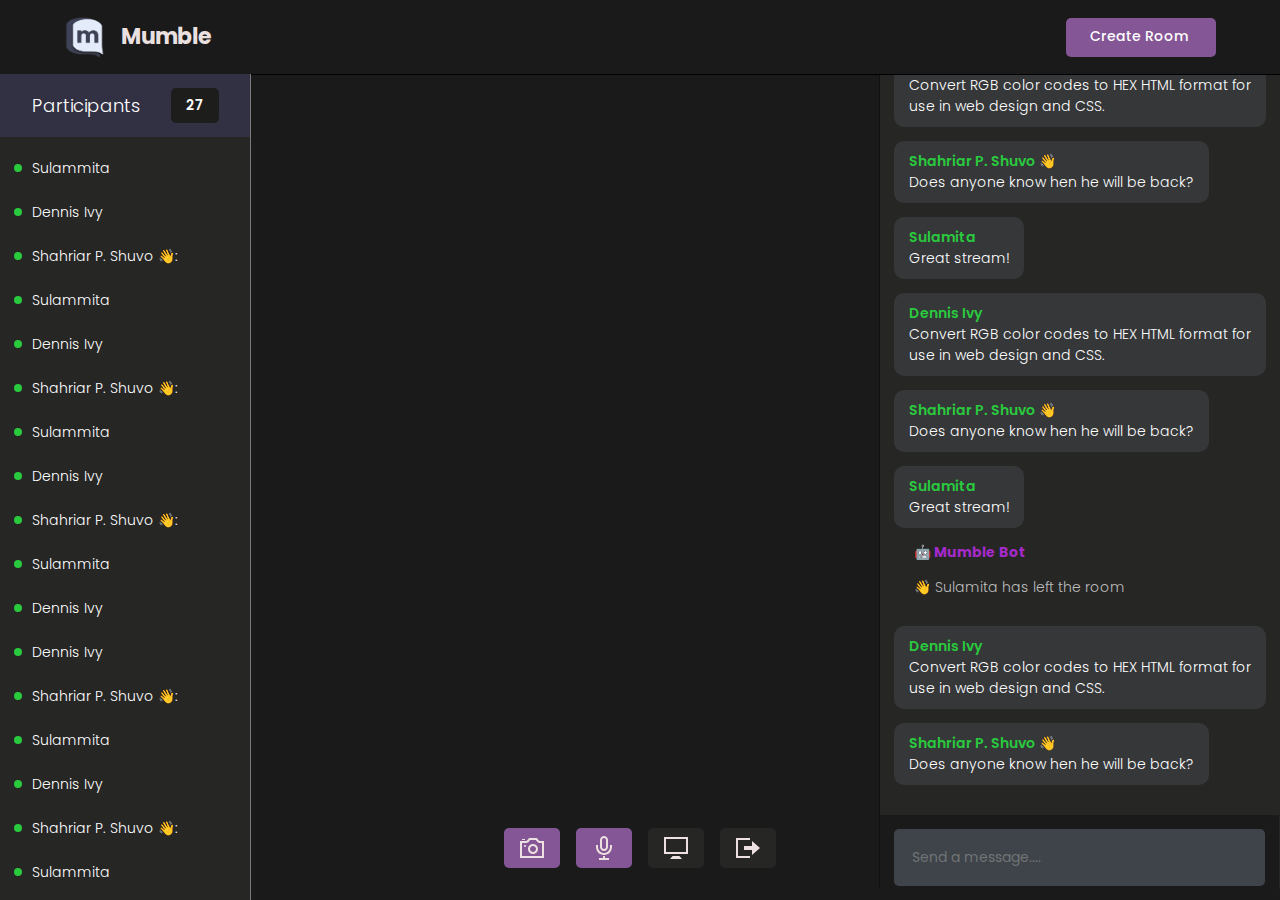
<file: index.html>
<!DOCTYPE html>
<html>
<head>
    <meta charset='utf-8'>
    <meta http-equiv='X-UA-Compatible' content='IE=edge'>
    <title>Room</title>
    <meta name='viewport' content='width=device-width, initial-scale=1'>
    <link rel='stylesheet' type='text/css' media='screen' href='styles/main.css'>

    <link rel='stylesheet' type='text/css' media='screen' href='styles/room.css'>
</head>
<body>

    <header id="nav">
       <div class="nav--list">
            <button id="members__button">
               <svg width="24" height="24" xmlns="http://www.w3.org/2000/svg" fill-rule="evenodd" clip-rule="evenodd"><path d="M24 18v1h-24v-1h24zm0-6v1h-24v-1h24zm0-6v1h-24v-1h24z" fill="#ede0e0"><path d="M24 19h-24v-1h24v1zm0-6h-24v-1h24v1zm0-6h-24v-1h24v1z"/></svg>
            </button>
            <a href="lobby.html"/>
                <h3 id="logo">
                    <img src="./images/logo.png" alt="Site Logo">
                    <span>Mumble</span>
                </h3>
            </a>
       </div>

        <div id="nav__links">
            <button id="chat__button"><svg width="24" height="24" xmlns="http://www.w3.org/2000/svg" fill-rule="evenodd" fill="#ede0e0" clip-rule="evenodd"><path d="M24 20h-3v4l-5.333-4h-7.667v-4h2v2h6.333l2.667 2v-2h3v-8.001h-2v-2h4v12.001zm-15.667-6l-5.333 4v-4h-3v-14.001l18 .001v14h-9.667zm-6.333-2h3v2l2.667-2h8.333v-10l-14-.001v10.001z"/></svg></button>
            <!-- <a class="nav__link" href="/">
                Lobby
                <svg xmlns="http://www.w3.org/2000/svg" width="24" height="24" fill="#ede0e0" viewBox="0 0 24 24"><path d="M20 7.093v-5.093h-3v2.093l3 3zm4 5.907l-12-12-12 12h3v10h7v-5h4v5h7v-10h3zm-5 8h-3v-5h-8v5h-3v-10.26l7-6.912 7 6.99v10.182z"/></svg>
            </a> -->
            <a class="nav__link" id="create__room__btn" href="lobby.html">
                Create Room
               <svg xmlns="http://www.w3.org/2000/svg" width="24" height="24" fill="#ede0e0" viewBox="0 0 24 24"><path d="M12 0c-6.627 0-12 5.373-12 12s5.373 12 12 12 12-5.373 12-12-5.373-12-12-12zm6 13h-5v5h-2v-5h-5v-2h5v-5h2v5h5v2z"/></svg>
            </a>
        </div>
    </header>

    <main class="container">
        <div id="room__container">
            <section id="members__container">

            <div id="members__header">
                <p>Participants</p>
                <strong id="members__count">27</strong>
            </div>

            <div id="member__list">
                <div class="member__wrapper" id="member__1__wrapper">
                    <span class="green__icon"></span>
                    <p class="member_name">Sulammita</p>
                </div>

                <div class="member__wrapper" id="member__2__wrapper">
                    <span class="green__icon"></span>
                    <p class="member_name">Dennis Ivy</p>
                </div>

                <div class="member__wrapper" id="member__2__wrapper">
                    <span class="green__icon"></span>
                    <p class="member_name">Shahriar P. Shuvo 👋:</p>
                </div>

                <div class="member__wrapper" id="member__1__wrapper">
                    <span class="green__icon"></span>
                    <p class="member_name">Sulammita</p>
                </div>

                <div class="member__wrapper" id="member__2__wrapper">
                    <span class="green__icon"></span>
                    <p class="member_name">Dennis Ivy</p>
                </div>

                <div class="member__wrapper" id="member__2__wrapper">
                    <span class="green__icon"></span>
                    <p class="member_name">Shahriar P. Shuvo 👋:</p>
                </div>

                <div class="member__wrapper" id="member__1__wrapper">
                    <span class="green__icon"></span>
                    <p class="member_name">Sulammita</p>
                </div>

                <div class="member__wrapper" id="member__2__wrapper">
                    <span class="green__icon"></span>
                    <p class="member_name">Dennis Ivy</p>
                </div>

                <div class="member__wrapper" id="member__2__wrapper">
                    <span class="green__icon"></span>
                    <p class="member_name">Shahriar P. Shuvo 👋:</p>
                </div>

                <div class="member__wrapper" id="member__1__wrapper">
                    <span class="green__icon"></span>
                    <p class="member_name">Sulammita</p>
                </div>

                <div class="member__wrapper" id="member__2__wrapper">
                    <span class="green__icon"></span>
                    <p class="member_name">Dennis Ivy</p>
                </div>
                <div class="member__wrapper" id="member__2__wrapper">
                    <span class="green__icon"></span>
                    <p class="member_name">Dennis Ivy</p>
                </div>

                <div class="member__wrapper" id="member__2__wrapper">
                    <span class="green__icon"></span>
                    <p class="member_name">Shahriar P. Shuvo 👋:</p>
                </div>

                <div class="member__wrapper" id="member__1__wrapper">
                    <span class="green__icon"></span>
                    <p class="member_name">Sulammita</p>
                </div>

                <div class="member__wrapper" id="member__2__wrapper">
                    <span class="green__icon"></span>
                    <p class="member_name">Dennis Ivy</p>
                </div>

                <div class="member__wrapper" id="member__2__wrapper">
                    <span class="green__icon"></span>
                    <p class="member_name">Shahriar P. Shuvo 👋:</p>
                </div>

                <div class="member__wrapper" id="member__1__wrapper">
                    <span class="green__icon"></span>
                    <p class="member_name">Sulammita</p>
                </div>

                <div class="member__wrapper" id="member__2__wrapper">
                    <span class="green__icon"></span>
                    <p class="member_name">Dennis Ivy</p>
                </div>

                <div class="member__wrapper" id="member__2__wrapper">
                    <span class="green__icon"></span>
                    <p class="member_name">Shahriar P. Shuvo 👋:</p>
                </div>

                <div class="member__wrapper" id="member__1__wrapper">
                    <span class="green__icon"></span>
                    <p class="member_name">Sulammita</p>
                </div>

                <div class="member__wrapper" id="member__2__wrapper">
                    <span class="green__icon"></span>
                    <p class="member_name">Dennis Ivy</p>
                </div>
                <div class="member__wrapper" id="member__2__wrapper">
                    <span class="green__icon"></span>
                    <p class="member_name">Dennis Ivy</p>
                </div>
            </div>

            </section>
            <section id="stream__container">

                <div id="stream__box"></div>

                <div id="streams__container"></div>
                <div class="stream__actions">
                    <button id="camera-btn" class="active">
                        <svg xmlns="http://www.w3.org/2000/svg" width="24" height="24" viewBox="0 0 24 24"><path d="M5 4h-3v-1h3v1zm10.93 0l.812 1.219c.743 1.115 1.987 1.781 3.328 1.781h1.93v13h-20v-13h3.93c1.341 0 2.585-.666 3.328-1.781l.812-1.219h5.86zm1.07-2h-8l-1.406 2.109c-.371.557-.995.891-1.664.891h-5.93v17h24v-17h-3.93c-.669 0-1.293-.334-1.664-.891l-1.406-2.109zm-11 8c0-.552-.447-1-1-1s-1 .448-1 1 .447 1 1 1 1-.448 1-1zm7 0c1.654 0 3 1.346 3 3s-1.346 3-3 3-3-1.346-3-3 1.346-3 3-3zm0-2c-2.761 0-5 2.239-5 5s2.239 5 5 5 5-2.239 5-5-2.239-5-5-5z"/></svg>
                    </button>
                    <button id="mic-btn" class="active">
                        <svg xmlns="http://www.w3.org/2000/svg" width="24" height="24" viewBox="0 0 24 24"><path d="M12 2c1.103 0 2 .897 2 2v7c0 1.103-.897 2-2 2s-2-.897-2-2v-7c0-1.103.897-2 2-2zm0-2c-2.209 0-4 1.791-4 4v7c0 2.209 1.791 4 4 4s4-1.791 4-4v-7c0-2.209-1.791-4-4-4zm8 9v2c0 4.418-3.582 8-8 8s-8-3.582-8-8v-2h2v2c0 3.309 2.691 6 6 6s6-2.691 6-6v-2h2zm-7 13v-2h-2v2h-4v2h10v-2h-4z"/></svg>
                    </button>
                    <button id="screen-btn">
                        <svg xmlns="http://www.w3.org/2000/svg" width="24" height="24" viewBox="0 0 24 24"><path d="M0 1v17h24v-17h-24zm22 15h-20v-13h20v13zm-6.599 4l2.599 3h-12l2.599-3h6.802z"/></svg>
                    </button>
                    <button id="leave-btn">
                        <svg xmlns="http://www.w3.org/2000/svg" width="24" height="24" viewBox="0 0 24 24"><path d="M16 10v-5l8 7-8 7v-5h-8v-4h8zm-16-8v20h14v-2h-12v-16h12v-2h-14z"/></svg>
                    </button>
                </div>
            </section>

            <section id="messages__container">

                <div id="messages">
                    <div class="message__wrapper">
                        <div class="message__body__bot">
                            <strong class="message__author__bot">🤖 Mumble Bot</strong>
                            <p class="message__text__bot">Welcome to the room, Don't be shy, say hello!</p>
                        </div>
                    </div>

                    <div class="message__wrapper">
                        <div class="message__body__bot">
                            <strong class="message__author__bot">🤖 Mumble Bot</strong>
                            <p class="message__text__bot">Dennis Ivy just entered the room!</p>
                        </div>
                    </div>

                    <div class="message__wrapper">
                        <div class="message__body">
                            <strong class="message__author">Dennis Ivy</strong>
                            <p class="message__text">Does anyone know hen he will be back?</p>
                        </div>
                    </div>

                    <div class="message__wrapper">
                        <div class="message__body__bot">
                            <strong class="message__author__bot">🤖 Mumble Bot</strong>
                            <p class="message__text__bot">Sulamita  just entered the room!</p>
                        </div>
                    </div>

                    <div class="message__wrapper">
                        <div class="message__body__bot">
                            <strong class="message__author__bot">🤖 Mumble Bot</strong>
                            <p class="message__text__bot">Shahriar P. Shuvo  just entered the room!</p>
                        </div>
                    </div>

                    <div class="message__wrapper">
                        
                        <div class="message__body">
                            <strong class="message__author">Sulamita</strong>  
                            <p class="message__text"> Great stream!</p>
                        </div>
                    </div>

                    <div class="message__wrapper">
                        
                        <div class="message__body">
                            <strong class="message__author">Dennis Ivy</strong>  
                            <p class="message__text"> Convert RGB color 
                                codes to HEX HTML format for use 
                                in web design and CSS.</p>
                        </div>
                    </div>

                    <div class="message__wrapper">
                        
                        <div class="message__body">
                            <strong class="message__author">Shahriar P. Shuvo 👋</strong>  
                            <p class="message__text">Does 
                                anyone know hen he will be 
                                back?</p>
                        </div>
                    </div>
                    <div class="message__wrapper">
                         
                        <div class="message__body">
                            <strong class="message__author">Sulamita</strong> 
                            <p class="message__text">Great stream!</p>
                        </div>
                    </div>

                    <div class="message__wrapper">
                        
                        <div class="message__body">
                            <strong class="message__author">Dennis Ivy</strong>   
                            <p class="message__text">Convert RGB color 
                                codes to HEX HTML format for use 
                                in web design and CSS.</p>
                        </div>
                    </div>

                    <div class="message__wrapper">        
                        <div class="message__body">
                            <strong class="message__author">Shahriar P. Shuvo 👋</strong>
                            <p class="message__text">Does 
                                anyone know hen he will be 
                                back?</p>
                        </div>
                    </div>

                    <div class="message__wrapper">
                        <div class="message__body">
                            <strong class="message__author">Sulamita</strong>
                            <p class="message__text">Great stream!</p>
                        </div>
                    </div>

                    <div class="message__wrapper">
                        <div class="message__body__bot">
                            <strong class="message__author__bot">🤖 Mumble Bot</strong>
                            <p class="message__text__bot">👋 Sulamita  has left the room</p>
                        </div>
                    </div>

                    <div class="message__wrapper">
                        
                        <div class="message__body">
                            <strong class="message__author">Dennis Ivy</strong>
                            <p class="message__text">Convert RGB color 
                                codes to HEX HTML format for use 
                                in web design and CSS.</p>
                        </div>
                    </div>

                    <div class="message__wrapper">
                        <div class="message__body">
                            <strong class="message__author">Shahriar P. Shuvo 👋</strong>
                            <p class="message__text">Does 
                                anyone know hen he will be 
                                back?</p>
                        </div>
                    </div>
                </div>

                <form id="message__form">
                    <input type="text" name="message" placeholder="Send a message...." />
                </form>

            </section>
        </div>
    </main>
    
</body>
<script type="text/javascript" src="js/AgoraRTC_N-4.13.0.js"></script>
<script type="text/javascript" src="js/room.js"></script>
<script type="text/javascript" src="js/room_rtc.js"></script>
</html>
</file>
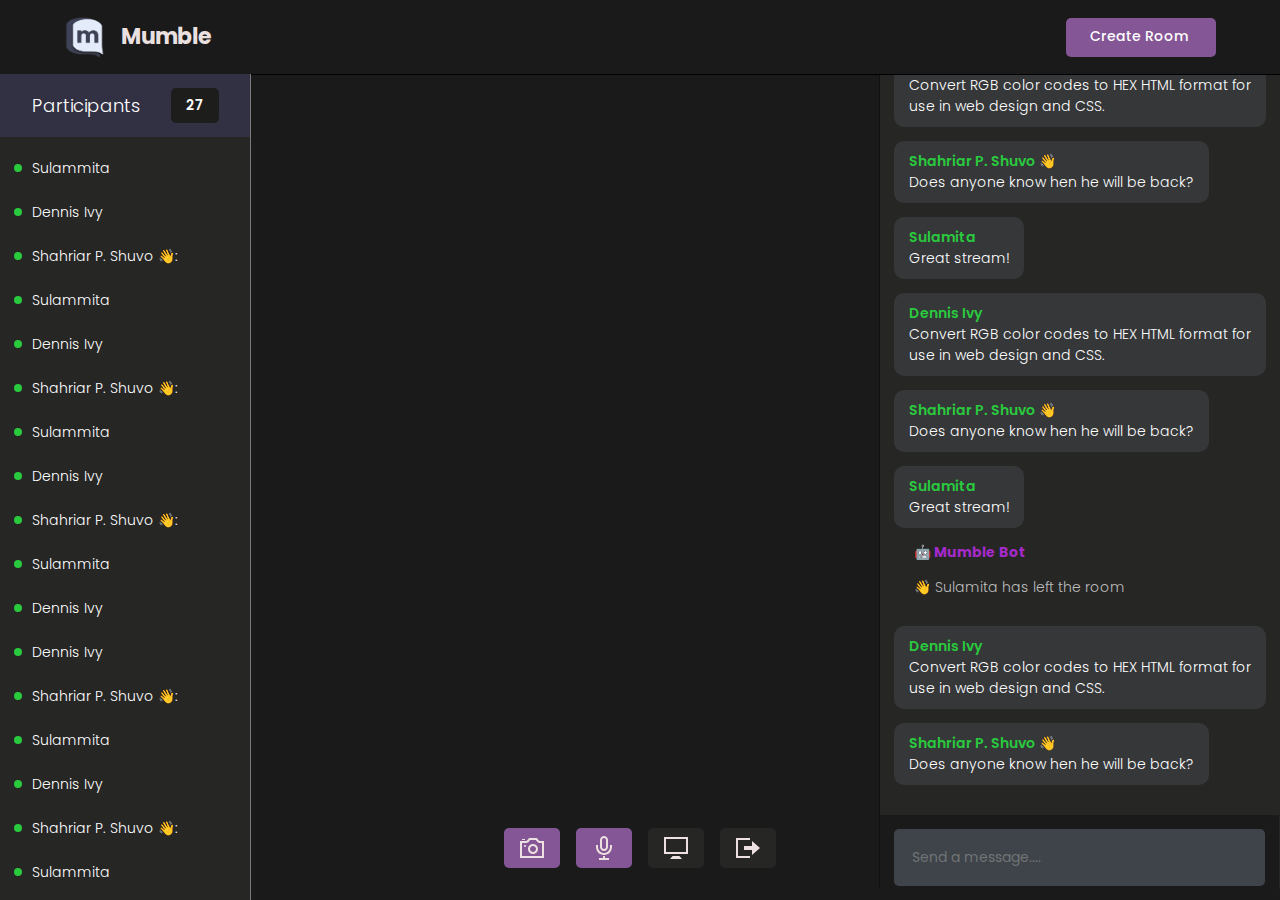
<file: room.html>
<!DOCTYPE html>
<html>
<head>
    <meta charset='utf-8'>
    <meta http-equiv='X-UA-Compatible' content='IE=edge'>
    <title>Room</title>
    <meta name='viewport' content='width=device-width, initial-scale=1'>
    <link rel='stylesheet' type='text/css' media='screen' href='styles/main.css'>

    <link rel='stylesheet' type='text/css' media='screen' href='styles/room.css'>
</head>
<body>

    <header id="nav">
       <div class="nav--list">
            <button id="members__button">
               <svg width="24" height="24" xmlns="http://www.w3.org/2000/svg" fill-rule="evenodd" clip-rule="evenodd"><path d="M24 18v1h-24v-1h24zm0-6v1h-24v-1h24zm0-6v1h-24v-1h24z" fill="#ede0e0"><path d="M24 19h-24v-1h24v1zm0-6h-24v-1h24v1zm0-6h-24v-1h24v1z"/></svg>
            </button>
            <a href="lobby.html"/>
                <h3 id="logo">
                    <img src="./images/logo.png" alt="Site Logo">
                    <span>Mumble</span>
                </h3>
            </a>
       </div>

        <div id="nav__links">
            <button id="chat__button"><svg width="24" height="24" xmlns="http://www.w3.org/2000/svg" fill-rule="evenodd" fill="#ede0e0" clip-rule="evenodd"><path d="M24 20h-3v4l-5.333-4h-7.667v-4h2v2h6.333l2.667 2v-2h3v-8.001h-2v-2h4v12.001zm-15.667-6l-5.333 4v-4h-3v-14.001l18 .001v14h-9.667zm-6.333-2h3v2l2.667-2h8.333v-10l-14-.001v10.001z"/></svg></button>
            <!-- <a class="nav__link" href="/">
                Lobby
                <svg xmlns="http://www.w3.org/2000/svg" width="24" height="24" fill="#ede0e0" viewBox="0 0 24 24"><path d="M20 7.093v-5.093h-3v2.093l3 3zm4 5.907l-12-12-12 12h3v10h7v-5h4v5h7v-10h3zm-5 8h-3v-5h-8v5h-3v-10.26l7-6.912 7 6.99v10.182z"/></svg>
            </a> -->
            <a class="nav__link" id="create__room__btn" href="lobby.html">
                Create Room
               <svg xmlns="http://www.w3.org/2000/svg" width="24" height="24" fill="#ede0e0" viewBox="0 0 24 24"><path d="M12 0c-6.627 0-12 5.373-12 12s5.373 12 12 12 12-5.373 12-12-5.373-12-12-12zm6 13h-5v5h-2v-5h-5v-2h5v-5h2v5h5v2z"/></svg>
            </a>
        </div>
    </header>

    <main class="container">
        <div id="room__container">
            <section id="members__container">

            <div id="members__header">
                <p>Participants</p>
                <strong id="members__count">27</strong>
            </div>

            <div id="member__list">
                <div class="member__wrapper" id="member__1__wrapper">
                    <span class="green__icon"></span>
                    <p class="member_name">Sulammita</p>
                </div>

                <div class="member__wrapper" id="member__2__wrapper">
                    <span class="green__icon"></span>
                    <p class="member_name">Dennis Ivy</p>
                </div>

                <div class="member__wrapper" id="member__2__wrapper">
                    <span class="green__icon"></span>
                    <p class="member_name">Shahriar P. Shuvo 👋:</p>
                </div>

                <div class="member__wrapper" id="member__1__wrapper">
                    <span class="green__icon"></span>
                    <p class="member_name">Sulammita</p>
                </div>

                <div class="member__wrapper" id="member__2__wrapper">
                    <span class="green__icon"></span>
                    <p class="member_name">Dennis Ivy</p>
                </div>

                <div class="member__wrapper" id="member__2__wrapper">
                    <span class="green__icon"></span>
                    <p class="member_name">Shahriar P. Shuvo 👋:</p>
                </div>

                <div class="member__wrapper" id="member__1__wrapper">
                    <span class="green__icon"></span>
                    <p class="member_name">Sulammita</p>
                </div>

                <div class="member__wrapper" id="member__2__wrapper">
                    <span class="green__icon"></span>
                    <p class="member_name">Dennis Ivy</p>
                </div>

                <div class="member__wrapper" id="member__2__wrapper">
                    <span class="green__icon"></span>
                    <p class="member_name">Shahriar P. Shuvo 👋:</p>
                </div>

                <div class="member__wrapper" id="member__1__wrapper">
                    <span class="green__icon"></span>
                    <p class="member_name">Sulammita</p>
                </div>

                <div class="member__wrapper" id="member__2__wrapper">
                    <span class="green__icon"></span>
                    <p class="member_name">Dennis Ivy</p>
                </div>
                <div class="member__wrapper" id="member__2__wrapper">
                    <span class="green__icon"></span>
                    <p class="member_name">Dennis Ivy</p>
                </div>

                <div class="member__wrapper" id="member__2__wrapper">
                    <span class="green__icon"></span>
                    <p class="member_name">Shahriar P. Shuvo 👋:</p>
                </div>

                <div class="member__wrapper" id="member__1__wrapper">
                    <span class="green__icon"></span>
                    <p class="member_name">Sulammita</p>
                </div>

                <div class="member__wrapper" id="member__2__wrapper">
                    <span class="green__icon"></span>
                    <p class="member_name">Dennis Ivy</p>
                </div>

                <div class="member__wrapper" id="member__2__wrapper">
                    <span class="green__icon"></span>
                    <p class="member_name">Shahriar P. Shuvo 👋:</p>
                </div>

                <div class="member__wrapper" id="member__1__wrapper">
                    <span class="green__icon"></span>
                    <p class="member_name">Sulammita</p>
                </div>

                <div class="member__wrapper" id="member__2__wrapper">
                    <span class="green__icon"></span>
                    <p class="member_name">Dennis Ivy</p>
                </div>

                <div class="member__wrapper" id="member__2__wrapper">
                    <span class="green__icon"></span>
                    <p class="member_name">Shahriar P. Shuvo 👋:</p>
                </div>

                <div class="member__wrapper" id="member__1__wrapper">
                    <span class="green__icon"></span>
                    <p class="member_name">Sulammita</p>
                </div>

                <div class="member__wrapper" id="member__2__wrapper">
                    <span class="green__icon"></span>
                    <p class="member_name">Dennis Ivy</p>
                </div>
                <div class="member__wrapper" id="member__2__wrapper">
                    <span class="green__icon"></span>
                    <p class="member_name">Dennis Ivy</p>
                </div>
            </div>

            </section>
            <section id="stream__container">

                <div id="stream__box"></div>

                <div id="streams__container"></div>
                <div class="stream__actions">
                    <button id="camera-btn" class="active">
                        <svg xmlns="http://www.w3.org/2000/svg" width="24" height="24" viewBox="0 0 24 24"><path d="M5 4h-3v-1h3v1zm10.93 0l.812 1.219c.743 1.115 1.987 1.781 3.328 1.781h1.93v13h-20v-13h3.93c1.341 0 2.585-.666 3.328-1.781l.812-1.219h5.86zm1.07-2h-8l-1.406 2.109c-.371.557-.995.891-1.664.891h-5.93v17h24v-17h-3.93c-.669 0-1.293-.334-1.664-.891l-1.406-2.109zm-11 8c0-.552-.447-1-1-1s-1 .448-1 1 .447 1 1 1 1-.448 1-1zm7 0c1.654 0 3 1.346 3 3s-1.346 3-3 3-3-1.346-3-3 1.346-3 3-3zm0-2c-2.761 0-5 2.239-5 5s2.239 5 5 5 5-2.239 5-5-2.239-5-5-5z"/></svg>
                    </button>
                    <button id="mic-btn" class="active">
                        <svg xmlns="http://www.w3.org/2000/svg" width="24" height="24" viewBox="0 0 24 24"><path d="M12 2c1.103 0 2 .897 2 2v7c0 1.103-.897 2-2 2s-2-.897-2-2v-7c0-1.103.897-2 2-2zm0-2c-2.209 0-4 1.791-4 4v7c0 2.209 1.791 4 4 4s4-1.791 4-4v-7c0-2.209-1.791-4-4-4zm8 9v2c0 4.418-3.582 8-8 8s-8-3.582-8-8v-2h2v2c0 3.309 2.691 6 6 6s6-2.691 6-6v-2h2zm-7 13v-2h-2v2h-4v2h10v-2h-4z"/></svg>
                    </button>
                    <button id="screen-btn">
                        <svg xmlns="http://www.w3.org/2000/svg" width="24" height="24" viewBox="0 0 24 24"><path d="M0 1v17h24v-17h-24zm22 15h-20v-13h20v13zm-6.599 4l2.599 3h-12l2.599-3h6.802z"/></svg>
                    </button>
                    <button id="leave-btn">
                        <svg xmlns="http://www.w3.org/2000/svg" width="24" height="24" viewBox="0 0 24 24"><path d="M16 10v-5l8 7-8 7v-5h-8v-4h8zm-16-8v20h14v-2h-12v-16h12v-2h-14z"/></svg>
                    </button>
                </div>
            </section>

            <section id="messages__container">

                <div id="messages">
                    <div class="message__wrapper">
                        <div class="message__body__bot">
                            <strong class="message__author__bot">🤖 Mumble Bot</strong>
                            <p class="message__text__bot">Welcome to the room, Don't be shy, say hello!</p>
                        </div>
                    </div>

                    <div class="message__wrapper">
                        <div class="message__body__bot">
                            <strong class="message__author__bot">🤖 Mumble Bot</strong>
                            <p class="message__text__bot">Dennis Ivy just entered the room!</p>
                        </div>
                    </div>

                    <div class="message__wrapper">
                        <div class="message__body">
                            <strong class="message__author">Dennis Ivy</strong>
                            <p class="message__text">Does anyone know hen he will be back?</p>
                        </div>
                    </div>

                    <div class="message__wrapper">
                        <div class="message__body__bot">
                            <strong class="message__author__bot">🤖 Mumble Bot</strong>
                            <p class="message__text__bot">Sulamita  just entered the room!</p>
                        </div>
                    </div>

                    <div class="message__wrapper">
                        <div class="message__body__bot">
                            <strong class="message__author__bot">🤖 Mumble Bot</strong>
                            <p class="message__text__bot">Shahriar P. Shuvo  just entered the room!</p>
                        </div>
                    </div>

                    <div class="message__wrapper">
                        
                        <div class="message__body">
                            <strong class="message__author">Sulamita</strong>  
                            <p class="message__text"> Great stream!</p>
                        </div>
                    </div>

                    <div class="message__wrapper">
                        
                        <div class="message__body">
                            <strong class="message__author">Dennis Ivy</strong>  
                            <p class="message__text"> Convert RGB color 
                                codes to HEX HTML format for use 
                                in web design and CSS.</p>
                        </div>
                    </div>

                    <div class="message__wrapper">
                        
                        <div class="message__body">
                            <strong class="message__author">Shahriar P. Shuvo 👋</strong>  
                            <p class="message__text">Does 
                                anyone know hen he will be 
                                back?</p>
                        </div>
                    </div>
                    <div class="message__wrapper">
                         
                        <div class="message__body">
                            <strong class="message__author">Sulamita</strong> 
                            <p class="message__text">Great stream!</p>
                        </div>
                    </div>

                    <div class="message__wrapper">
                        
                        <div class="message__body">
                            <strong class="message__author">Dennis Ivy</strong>   
                            <p class="message__text">Convert RGB color 
                                codes to HEX HTML format for use 
                                in web design and CSS.</p>
                        </div>
                    </div>

                    <div class="message__wrapper">        
                        <div class="message__body">
                            <strong class="message__author">Shahriar P. Shuvo 👋</strong>
                            <p class="message__text">Does 
                                anyone know hen he will be 
                                back?</p>
                        </div>
                    </div>

                    <div class="message__wrapper">
                        <div class="message__body">
                            <strong class="message__author">Sulamita</strong>
                            <p class="message__text">Great stream!</p>
                        </div>
                    </div>

                    <div class="message__wrapper">
                        <div class="message__body__bot">
                            <strong class="message__author__bot">🤖 Mumble Bot</strong>
                            <p class="message__text__bot">👋 Sulamita  has left the room</p>
                        </div>
                    </div>

                    <div class="message__wrapper">
                        
                        <div class="message__body">
                            <strong class="message__author">Dennis Ivy</strong>
                            <p class="message__text">Convert RGB color 
                                codes to HEX HTML format for use 
                                in web design and CSS.</p>
                        </div>
                    </div>

                    <div class="message__wrapper">
                        <div class="message__body">
                            <strong class="message__author">Shahriar P. Shuvo 👋</strong>
                            <p class="message__text">Does 
                                anyone know hen he will be 
                                back?</p>
                        </div>
                    </div>
                </div>

                <form id="message__form">
                    <input type="text" name="message" placeholder="Send a message...." />
                </form>

            </section>
        </div>
    </main>
    
</body>
<script type="text/javascript" src="js/AgoraRTC_N-4.13.0.js"></script>
<script type="text/javascript" src="js/room.js"></script>
<script type="text/javascript" src="js/room_rtc.js"></script>
</html>
</file>
<file: styles/main.css>
@import url('https://fonts.googleapis.com/css2?family=Poppins:wght@400;500;600;700;800&display=swap');

* {
  font-family: 'Poppins', sans-serif;
}

/* width */
::-webkit-scrollbar {
  width: 7px;
}

/* Track */
::-webkit-scrollbar-track {
  box-shadow: inset 0 0 5px grey;
  border-radius: 10px;
}

/* Handle */
::-webkit-scrollbar-thumb {
  background: #797a79;
  border-radius: 10px;
}

/* Handle on hover */
::-webkit-scrollbar-thumb:hover {
  background: #845695;
}

body {
  background-color: #1a1a1a;
  color: #fff;

  font-size: 14px;
  padding: 0;
  margin: 0;
  box-sizing: border-box;
}

p,
a {
  font-weight: 300;
}

.avatar__md {
  height: 40px;
  width: 40px;
  object-fit: cover;
  border-radius: 50%;
}

.avatar__sm {
  height: 30px;
  width: 30px;
  object-fit: cover;
  border-radius: 50%;
}

#nav {
  position: fixed;
  top: 0;
  width: 100%;
  box-sizing: border-box;
  display: flex;
  justify-content: space-between;
  align-items: center;
  border-bottom: 1px solid #000000;
  background-color: #1a1a1a;
  text-decoration: none;
  padding: 16px 5%;
  z-index: 999;
}

#logo {
  display: flex;
  align-items: center;
  gap: 16px;
  font-size: 22px;
  font-weight: 700;
  line-height: 0;
  margin: 0;
  color: #ebe0e0;
}

@media (max-width: 640px) {
  #logo span {
    display: none;
  }
}

#logo img {
  height: 42px;
}

#nav a {
  text-decoration: none;
}

#nav__links {
  display: flex;
  align-items: center;
  column-gap: 2em;
}

.nav__link {
  color: #fff;
  text-decoration: none;
  transition: 1s;
  border-bottom: 2px solid transparent;
  transition: all 0.3s ease-in-out;
  padding-bottom: 1px;
}

@media (max-width: 520px) {
  #nav__links {
    column-gap: 3em;
  }
}

.nav__link:hover {
  color: rgb(230, 228, 228);
  text-decoration: none;
  border-color: #845695;
}

#create__room__btn {
  display: block;
  background-color: #845695;
  padding: 8px 24px;
  font-size: 14px;
  font-weight: 500;
  border-radius: 5px;
}

#create__room__btn:hover {
  background-color: #845695;
}

.nav--list {
  display: flex;
  gap: 1rem;
  align-items: center;
}

#members__button,
#chat__button {
  display: none;
  cursor: pointer;
  background: transparent;
  border: none;
}

#members__button:hover svg > path,
#chat__button:hover svg,
.nav__link:hover svg {
  fill: #845695;
}

.nav__link svg {
  width: 0;
  height: 0;
}

@media (max-width: 640px) {
  #members__button {
    display: block;
  }

  .nav__link svg {
    width: 1.5rem;
    height: 1.5rem;
  }
  .nav__link,
  #create__room__btn {
    font-size: 0;
    border: none;
  }

  #create__room__btn {
    padding: 0;
    background-color: transparent;
    border-radius: 50%;
  }

  #create__room__btn:hover {
    background-color: transparent;
  }
}
</file>
<file: styles/room.css>
.container {
  margin-top: 74px;
  height: clac(100vh - 74px);
  width: 100%;
  position: relative;
}

#room__container {
  position: relative;
  display: flex;
  gap: 3rem;
}

#members__container {
  background-color: #262625;
  border-right: 1px solid #797a79;
  overflow-y: auto;
  width: 90%;
  max-width: 250px;
  position: fixed;
  height: 100%;
  z-index: 999;
}

#members__count {
  background-color: #1d1d1c;
  padding: 7px 15px;
  font-size: 14px;
  font-weight: 600;
  border-radius: 5px;
}

#members__header {
  display: flex;
  justify-content: space-around;
  align-items: center;
  padding: 0 1rem;
  position: fixed;
  font-size: 18px;
  background-color: #323143;
  width: 218px;
}

#member__list {
  display: flex;
  flex-direction: column;
  gap: 1rem;
  padding-top: 5rem;
  padding-bottom: 6.5rem;
}

.members__list::-webkit-scrollbar {
  height: 14px;
}

.member__wrapper {
  display: flex;
  align-items: center;
  column-gap: 10px;
  padding-left: 1em;
}

.green__icon {
  display: block;
  height: 8px;
  width: 8px;
  border-radius: 50%;
  background-color: #2aca3e;
}

.member_name{
  font-size: 14px;
  line-height: 0;
}

#messages__container {
  height: calc(100vh - 85px);
  background-color: #262625;
  right: 0;
  position: absolute;
  width: 100%;
  max-width: 25rem;
  overflow-y: auto;
  border-left: 1px solid #111;
}

#messages {
  width: 100%;
  height: 100%;
  overflow-y: auto;
}

.message__wrapper:last-child {
  margin-bottom: 6.5rem;
}

.message__wrapper {
  display: flex;
  gap: 10px;
  margin: 1em;
}

.message__body {
  background-color: #363739;
  border-radius: 10px;
  padding: 10px 15px;
  width: fit-content;
  max-width: 900px;
}

.message__body strong {
  font-weight: 600;
  color: #ede0e0;
}

.message__body__bot{
  padding: 0 20px;
  max-width: 900px;
  color: #bdbdbd;
}


.message__author {
  margin-right: 10px;
  color: #2aca3e!important;

}

.message__author__bot {
  margin-right: 10px;
  color: #a52aca!important;

}

.message__text {
  margin: 0;
}

#message__form {
  width: 23.2rem;
  position: fixed;
  bottom: 0;
  display: block;
  background-color: #1a1a1a;
  padding: 1em;
}

#message__form input {
  color: #fff;
  width: 100%;
  border: none;
  border-radius: 5px;
  padding: 18px;
  font-size: 14px;
  box-sizing: border-box;
  background-color: #3f434a;
}

#message__form input:focus {
  outline: none;
}

#message__form input::placeholder {
  color: #707575;
}

#stream__container {
  justify-self: center;
  width: calc(100% - 40.7rem);
  position: fixed;
  left: 15.7rem;
  top: clac(100vh - 72px);
  overflow-y: auto;
  height: 100%;
}

#stream__box {
  background-color: #3f434a;
  height: 60vh;
  display: none;
}

#stream__box .video__container {
  border: 2px solid #000;
  border-radius: 0;
  height: 100%!important;
  width: 100%!important;
  background-size: 300px!important;
}

#stream__box video {
  border-radius: 0;
}

#streams__container {
  display: flex;
  flex-wrap: wrap;
  gap: 2em;
  justify-content: center;
  align-items: center;
  margin-top: 25px;
  margin-bottom: 225px;

}

.video__container {
  display: flex;
  justify-content: center;
  align-items: center;
  border: 2px solid #b366f9;
  border-radius: 50%;
  cursor: pointer;
  overflow: hidden;
  height: 300px;
  width: 300px;

  background-image: url(/images/logo.png);
  background-repeat: no-repeat;
  background-position: center;
  background-size: 75px;

}

.video-player {
  height: 100%;
  width: 100%;
}

.video-player video {
  border-radius: 50%;
}

@media (max-width: 1400px) {
  .video__container {
    height: 200px;
    width: 200px;
  }
}

@media (max-width: 1200px) {
  #members__container {
    display: none;
  }

  #members__button {
    display: block;
  }

  #stream__container {
    width: calc(100% - 25rem);
    left: 0;
  }
}

@media (max-width: 980px) {
  #stream__container {
    width: calc(100% - 20rem);
    left: 0;
  }
  #messages__container {
    max-width: 20rem;
  }

  #message__form {
    width: 18.2rem;
  }
}

@media (max-width: 768px) {
  #stream__container {
    width: 100%;
  }

  .video__container {
    height: 100px;
    width: 100px;
  }

  #messages__container {
    display: none;
  }

  #chat__button {
    display: block;
  }
}

#stream__box {
  position: relative;
}

.stream__focus {
  width: 100%;
  height: 100%;
}

.stream__focus iframe {
  width: 100%;
  height: 100%;
}

.stream__actions {
  position: fixed;
  bottom: 1rem;
  border-radius: 8px;
  background-color: #1a1a1a60;
  padding: 1rem;
  left: 50%;
  display: flex;
  gap: 1rem;
  transform: translateX(-50%);
}

.stream__actions a,
.stream__actions button {
  cursor: pointer;
  background-color: #262625;
  color: #fff;
  border: none;
  display: flex;
  align-items: center;
  justify-content: center;
  padding: 0.5rem 1rem;
  border-radius: 5px;
  transition: all 0.2s ease-in-out;
}

.stream__actions a svg,
.stream__actions button svg {
  width: 1.5rem;
  height: 1.5rem;
  fill: #ede0e0;
}

.stream__actions a.active,
.stream__actions button.active,
.stream__actions a:hover,
.stream__actions button:hover {
  background-color: #845695;
}
</file>
